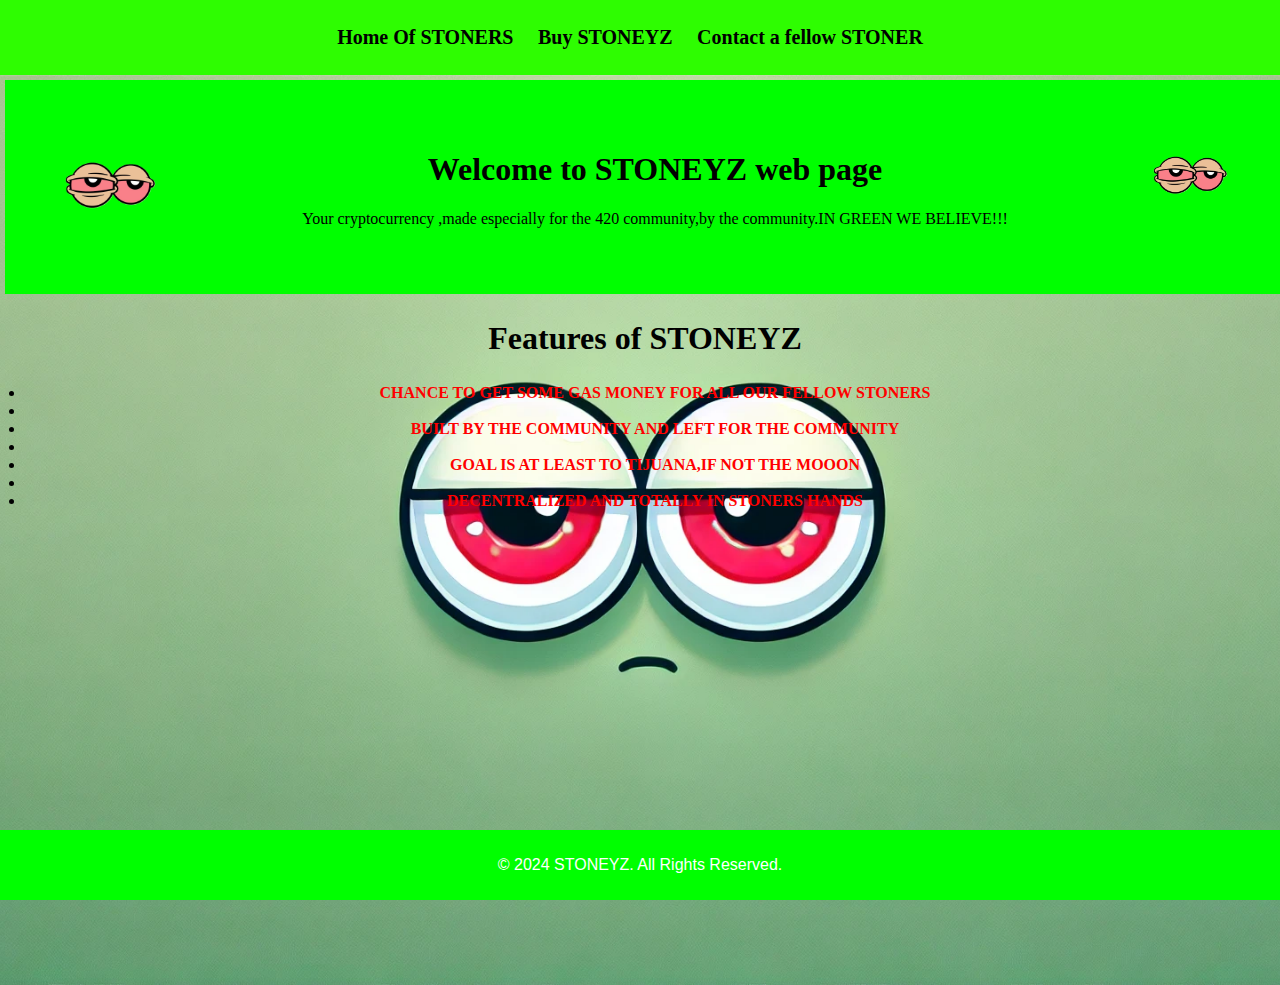
<file: index.html>
<!DOCTYPE html>
<html lang="en">
<head>
    <meta charset="UTF-8">
    <meta http-equiv="X-UA-Compatible" content="ie=edge">
    <title>STONEYZ - Home</title>
    <link rel="stylesheet" href="style.css">
    <link rel="shortcut icon" type="image/x-icon" href="stoneyz.jpg.jpg" />
</head>

<body>
    <header style="background-image: url('stoneyz.jpg.jpg');">
        
        <nav>
            <ul>
                <li><a href="index.html" style="color:black;font-size:20px;";>Home Of STONERS</a></li>
                <li><a href="about.html"style="color:black;font-size:20px;";>Buy STONEYZ</a></li>
                <li><a href="contact.html"style="color:black;font-size:20px;";>Contact a fellow STONER</a></li>
            </ul>
        </nav>
    </header>

    <main>
        
        <section class="hero">
           
            <img src="stoneyz.png" alt="Stoneyz" style="float:right;width:90px;height:90px;">
        <img src="stoneyz.png" alt="Stoneyz" style="float:left;width:110px;height:110px;">
            <h1>Welcome to STONEYZ web page</h1>
            <p>Your cryptocurrency ,made especially for the 420 community,by the community.IN GREEN WE BELIEVE!!!</p>
        </section>

        <section class="features">
            <h2 style="font-family: fantasy;color: black;font-size: xx-large;">Features of STONEYZ</h2>
            
            <ul>
                <li><a style="color: red;">CHANCE TO GET SOME GAS MONEY FOR ALL OUR FELLOW STONERS</a></li>
                <li></li>
                <li><a style="color: red;">BUILT BY THE COMMUNITY AND LEFT FOR THE COMMUNITY</a></li>
                <li></li>
                <li><a style="color: red;">GOAL IS AT LEAST TO TIJUANA,IF NOT THE MOOON</a></li>
                <li></li>
                <li><a style="color: red;">DECENTRALIZED AND TOTALLY IN <a style="color: red;">STONERS HANDS</a></li>
            </ul>
        </section>
    </main>

    <footer style="background-color:#00FF00">
        <p>&copy; 2024 STONEYZ. All Rights Reserved.</p>
    </footer>
</body>
</html>
</file>
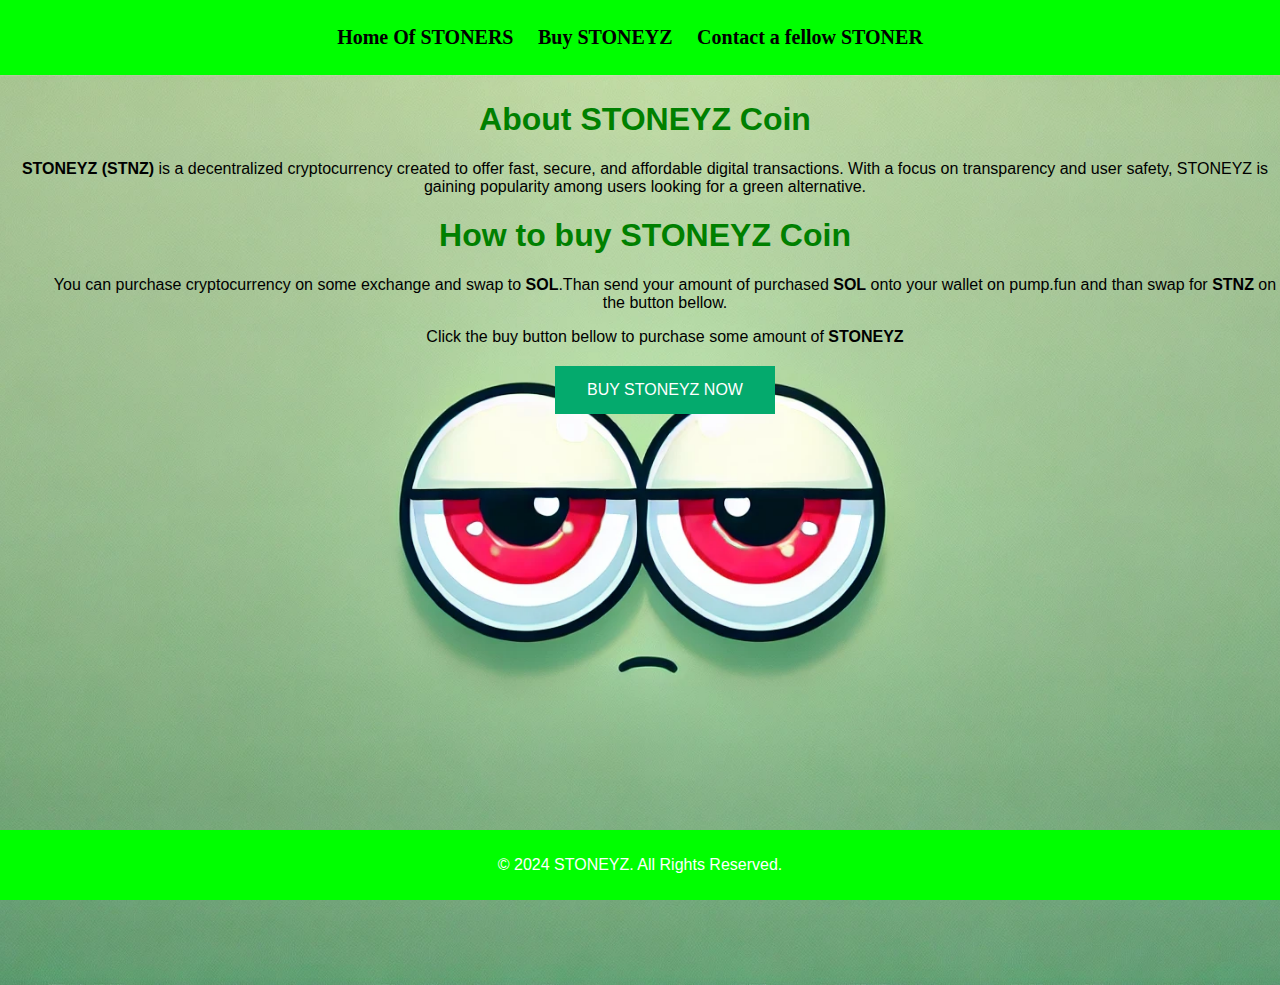
<file: about.html>
<!DOCTYPE html>
<html lang="en">
<head>
    <meta charset="UTF-8">
    
    <meta http-equiv="X-UA-Compatible" content="ie=edge">
    <title>STONEYZ - BUY</title>
    <link rel="stylesheet" href="style.css">
    <link rel="shortcut icon" type="image/x-icon" href="stoneyz.jpg.jpg" />
</head>
<body>
    <header style="background-color:#00FF00">
        <nav>
            <ul>
                <li><a href="index.html" style="color:black;font-size:20px;";>Home Of STONERS</a></li>
                <li><a href="about.html"style="color:black;font-size:20px;";>Buy STONEYZ</a></li>
                <li><a href="contact.html"style="color:black;font-size:20px;";>Contact a fellow STONER</a></li>
            </ul>
        </nav>
    </header>

    <main style="background-color: white"style="center";>
        <section class="about">
            <h1><a style="color:green"><b>About STONEYZ Coin</b></a></h1>
            <p><b>STONEYZ (STNZ) </b>is a decentralized cryptocurrency created to offer fast, secure, and affordable digital transactions. With a focus on transparency and user safety, STONEYZ is gaining popularity among users looking for a green alternative.</p>
            <h1><a style="color:green">How to buy STONEYZ Coin</a></h1>
            <ul>
               You can purchase cryptocurrency on some exchange and swap to <b>SOL</b>.Than send your amount of purchased <b>SOL</b> onto your wallet on pump.fun and than swap for <b>STNZ</b> on the button bellow.</p>
                    <p>Click the buy button bellow to purchase some amount of <b>STONEYZ</b></p>
                    <a href="" class="button" target="_blank">BUY STONEYZ NOW </a>
                    
                </ul>
        </section>
       
    </main>

    <footer style="background-color:#00FF00">
        <p>&copy; 2024 STONEYZ. All Rights Reserved.</p>
    </footer>
</body>
</html>
</file>
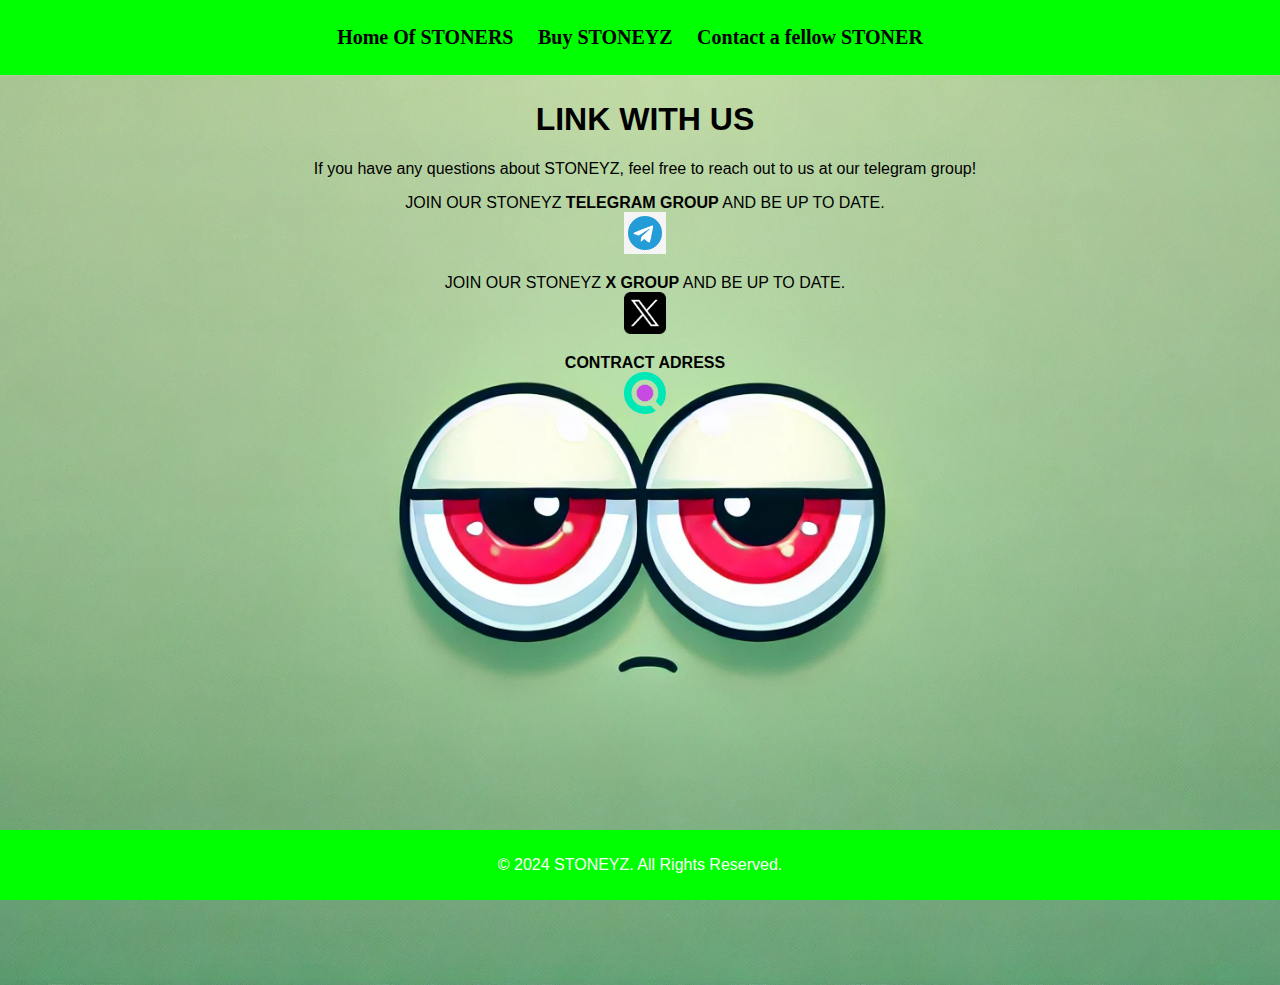
<file: contact.html>
<!DOCTYPE html>
<html lang="en">
<head>
    <meta charset="UTF-8">
    
    <meta http-equiv="X-UA-Compatible" content="ie=edge">
    <title>STONEYZ - Contact</title>
    <link rel="stylesheet" href="style.css">
    <link rel="shortcut icon" type="image/x-icon" href="stoneyz.jpg.jpg" />
</head>
<body>
    <header style="background-color:#00FF00">
        <nav>
            
            <ul>
                <li><a href="index.html" style="color:black;font-size:20px;";>Home Of STONERS</a></li>
                <li><a href="about.html"style="color:black;font-size:20px;";>Buy STONEYZ</a></li>
                <li><a href="contact.html"style="color:black;font-size:20px;";>Contact a fellow STONER</a></li>
            </ul>
        </nav>
    </header>

    <main>
        <section class="contact">
           
            <h1>LINK WITH  US</h1>
            <p>If you have any questions about STONEYZ, feel free to reach out to us at our telegram group!</p>
            <div >
                
                <label for="telegram">JOIN OUR STONEYZ <b>TELEGRAM GROUP</b> AND BE UP TO DATE.</label><div></div>
                <a href="https://t.me/STONEYZcom"target="_blank"><img src="telegram.png" alt="HTML tutorial"  style="width:42px;height:42px;"></a> 
                
<p>

</p>
                <label for="x">JOIN OUR STONEYZ <b>X GROUP</b> AND BE UP TO DATE.</label><div></div>
                <a href="https://x.com/stoneyz117"target="_blank"><img src="x.png" alt="HTML tutorial"  style="width:42px;height:42px;"></a>
                
<p>
    
</p>
     
                <label for="pump"><b>CONTRACT ADRESS</b></label><div></div>
                <a href=""target="_blank"><img src="sols.png" alt="HTML tutorial" style="width:42px;height:42px;"></a>

                
</div>
        </section>
    </main>

    <footer style="background-color:#00FF00">
        <p>&copy; 2024 STONEYZ. All Rights Reserved.</p>
    </footer>
</body>
</html>
</file>
<file: style.css>
body {
    font-family: Arial, sans-serif;
    margin: 0;
    padding: 0;
    background-color: #f4f4f4;
}

header {
    background-color: #333;
    padding: 10px 0;
    text-align: center;
}

nav ul {
    list-style-type: none;
    padding: 0;
}

nav ul li {
    display: inline;
    margin-right: 20px;
    font-family: "fantasy", "copperplate";
    font-weight: bold;
}

nav ul li a {
    color: white;
    text-decoration: none;
    font-weight: bold;
}

main {
    padding: 5px;
    background-image: url("poz.jpg.webp");
    min-height:100vh;
    height: 100%; width: 100%; background-size: cover; background-position: center; 
    text-align: center;
   
}
.hero {
    text-align:center;
    -webkit-text-size-adjust:auto;
    background-color:#00FF00;
    color: black;
    padding: 50px;
    font-family: "fantasy", "papyrus";
}

.features, .about, .contact {
    margin-bottom: 300px;
}

.features ul {
    list-style-type: disc;
    padding-left: 20px;
    font-family: "fantasy", "papyrus";
    font-weight:bolder;
    color: black;
    
}

form {
    display: flex;
    flex-direction: column;
    width: 300px;
    margin: 0 auto;
}

form input, form textarea {
    margin: 10px 0;
    padding: 10px;
    font-size: 16px;
}



footer {
    background-color: #333;
    color: white;
    text-align: center;
    padding: 10px 0;
    position: fixed;
    width: 100%;
    bottom: 0;
}
.button {
    background-color: #04AA6D;
    border: none;
    color: white;
    padding: 15px 32px;
    text-align: center;
    text-decoration: none;
    display: inline-block;
    font-size: 16px;
    margin: 4px 2px;
    cursor: pointer;
  }
  .center {
    margin: auto;
    width: 60%;
    border: 3px solid #73AD21;
    padding: 10px;
  }
  .contact{
    text-align: center;
  }
</file>
